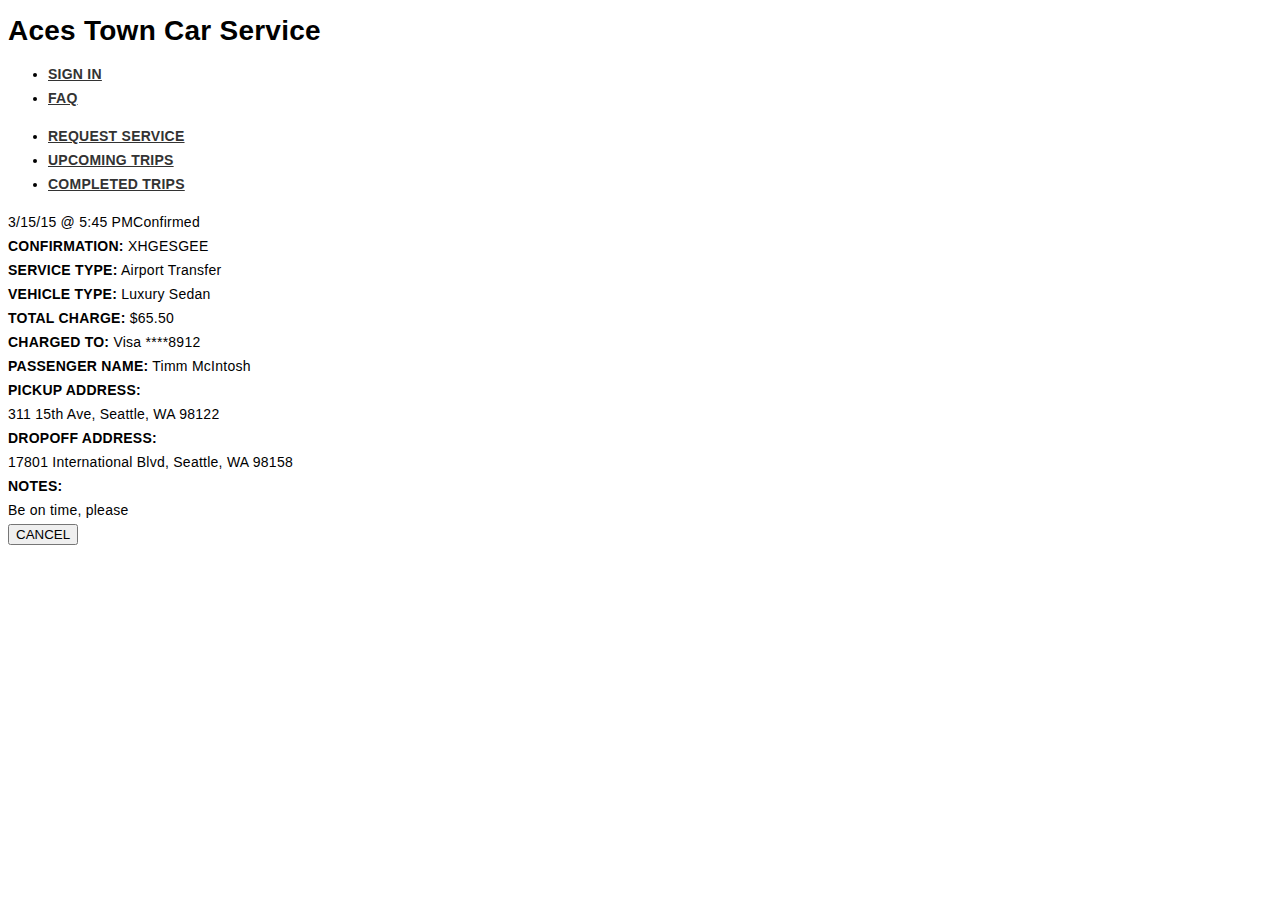
<file: inprogress/index.html>
<!DOCTYPE html>
<HTML>
<HEAD>
    <meta charset="utf-8">
    <link rel="stylesheet" href="style.css" type="text/css">
</HEAD>
<TITLE>Reservations | Aces Town Car Service
</TITLE>
<BODY>
    <header><div></div>
    </header>
    <h1>Aces Town Car Service</h1>
    <nav class="nav1">
        <ul>
        <li><a href="#">Sign In</a></li>
        <li><a href="#">FAQ</a></li>
        </ul>
    </nav>     
    <section>
    <nav class="nav2">
        <ul>
        <li><a href="#">Request Service</a></li>
            <li><a href="#">Upcoming Trips</a></li>
            <li><a href="#">Completed Trips</a></li>
        </ul>
        </nav>
    </section>
    
    <section>
        <div class="container">
            <div class="res_title"><span class="date">3/15/15 @ 5:45 PM</span><span class="status">Confirmed</span></div>
            <div class="container2">
                <div class="stuff"><b>CONFIRMATION:</b> XHGESGEE<br>
                    <b>SERVICE TYPE:</b> Airport Transfer<br>
                    <b>VEHICLE TYPE:</b> Luxury Sedan<br>
                    <b>TOTAL CHARGE:</b> $65.50<br>
                    <b>CHARGED TO:</b> Visa ****8912
                </div>
                <div class="stuff2"><b>PASSENGER NAME:</b> Timm McIntosh<br>
                    <b>PICKUP ADDRESS:</b><br>311 15th Ave, Seattle, WA 98122<br>
                    <b>DROPOFF ADDRESS:</b><br>17801 International Blvd, Seattle, WA 98158<br>
                    <b>NOTES:</b><br>Be on time, please<br>
                </div>
                <div class="stuff3">
                <a href="#"><button>CANCEL</button></a>
                </div>
                </div>
                </div>
    </section>

</BODY>        
</HTML>
</file>
<file: inprogress/style.css>
@font-face {
  font-family: 'Bebas Neue';
  font-style: normal;
  font-weight: normal;
  src: local('Bebas Neue'), url('BebasNeue.woff') format('woff');
}
/*-------------- base --------------- */
body {
  font-family: arial, sans-serif;
  line-height: 24px;
  font-size: 14px;
  letter-spacing: .25px;
}
.navbar {
  background-color: white;
  border-bottom: 1px solid black;
  text-transform: uppercase;
}
.navbar-brand {
  font-family: "Impact", arial, sans-serif;
}
.navbar-brand img {
  margin-top: -10px;
  display: inline-block;
  height: 40px;
  vertical-align: top;
}
.navbar .icon-bar {
  background-color: black;
}
nav li {
  font-weight: bold;
  text-transform: uppercase;
}
h3 {
  font-size: 34px;
  font-family: "Bebas Neue";
  text-transform: uppercase;
  letter-spacing: .75px;
}
a:link {
  color: #83c3e8;
  /*text-decoration: underline;
    This presently interferes with buttons that have <a> tags. Do the buttons need <a> tags? If so, do they need to be styled separately?*/
}
a:visited {
  color: #83c3e8;
  text-decoration: none;
}
a:hover {
  color: red;
  text-decoration: none;
}
a:active {
  color: red;
  text-decoration: none;
}
nav a:link {
  color: #333;
}
nav a:visited {
  color: #333;
  text-decoration: none;
}
nav a:hover {
  color: #83c3e8;
  text-decoration: none;
}
nav a:active {
  color: #83c3e8;
  text-decoration: none;
}
.active {
  background-color: #eee;
}
.active a {
  text-decoration: underline;
}
.active a:hover {
  color: #333;
}
footer {
  margin: 20px;
  text-align: center;
}
.btn {
  margin: 0 0 10px 0;
  text-transform: uppercase;
}
.btn-default:hover {
  color: #fff;
  background-color: #333;
  border-color: #333; /*set the color you want here*/
}
.main_container {
  margin: 51px auto 20px auto;
  padding: 14px;
}
/* --------------- search bar -----------------*/
  .search-or {
    margin: -12px 10px 0px 10px;
  }
  .search-date {
    margin-bottom: 10px;
  }
/* --------- reservation styling ---------- */

.res_container {
  border: 2px solid black;
  border-radius: 5px;
  box-shadow: -6px 0 white, 6px 0 white, 0 10px 10px -10px black;
  margin-bottom: 14px;
}
#res_title {
  padding: 10px 15px 10px;
  font-weight: bold;
  border-radius: 5px 5px 0 0;
  border-bottom: 2px solid black;
  font-size: 16px;
  text-transform: uppercase;
}
#res_status {
  display: block;
}
  /*color change depending on status*/
.pending .res-body, .pending .res-text {
  background-color: #E8E8E8;
}
.pending #res_title {
  background-color: #FFFEA1;
}
.completed #res_title {
  background-color: #B8B8B8;
}
.confirmed #res_title {
  background-color: #B8FF94;
}
.res-text {
  line-height: 1.2;
  font-style: italic;
  font-size: 12px;
  margin: 0 -15px 0 -15px;
  padding: 14px;
}
.res-body {
  display:-webkit-box;
  display:-webkit-flex;
  display:-ms-flexbox;
  display:flex;
  -webkit-box-orient: horizontal;
  -webkit-box-direction: normal;
  -webkit-flex-direction: row;
      -ms-flex-direction: row;
          flex-direction: row;
  -webkit-flex-wrap: wrap;
      -ms-flex-wrap: wrap;
          flex-wrap: wrap;
  -webkit-box-pack: justify;
  -webkit-justify-content: space-between;
      -ms-flex-pack: justify;
          justify-content: space-between;
  -webkit-align-content: flex-start;
      -ms-flex-line-pack: start;
          align-content: flex-start;
  -webkit-box-align: start;
  -webkit-align-items: flex-start;
      -ms-flex-align: start;
          align-items: flex-start;
}
.res-details {
  -webkit-box-flex: 1;
  -webkit-flex-grow: 1;
      -ms-flex-positive: 1;
          flex-grow: 1;
  -webkit-flex-shrink: 0;
      -ms-flex-negative: 0;
          flex-shrink: 0;
  -webkit-flex-basis: 300px;
      -ms-flex-preferred-size: 300px;
          flex-basis: 300px;
  margin: 2px;
}
.pass-info, .pmt-info {
  margin-top: 10px;
  list-style: none;
}
.button-col {
  width: 100%;
  margin: 14px;
}
.li-bold {
  font-weight: bold;
  text-transform: uppercase;
  margin-right: 8px;
}
.pass-info_ul {
  list-style: none;
  padding: 0;
  line-height: 1.5;
  margin-bottom: 4px;
}
.collapse_ul {
  list-style: none;
  padding: 0;
}

/* -------------- form styling --------------- */

.custom-form fieldset {
  max-width: 500px;
  margin: auto;
  background-color: #F8F8F8;
  border: 1px solid #CDCDCD;
  padding: 10px 30px;
  border-radius: 10px;
}
.custom-form .btn {
  width: 100%;
  text-transform: uppercase;
}
input {
  font-size: 12px;
  font-style: italic;
  border-color: black;
}
.form-heading {
  font-size: 16px;
  font-weight: 600;
  text-transform: uppercase;
  margin: 10px auto;
  max-width: 480px;
  text-align: center;
  padding: 0 10px 10px 10px;
  border-bottom: 1px solid #CDCDCD;
}
.checkbox label {
  font-size: 12px;
  font-style: italic;
}
.custom-form p {
  text-align: center;
}

/* ---------- media queries ------------- */
  @media (min-width: 600px) {
  .search-group {
    display: -webkit-box;
    display: -webkit-flex;
    display: -ms-flexbox;
    display: flex;
    -webkit-box-orient: horizontal;
    -webkit-box-direction: normal;
    -webkit-flex-direction: row;
        -ms-flex-direction: row;
            flex-direction: row;
    -webkit-flex-wrap: no-wrap;
        -ms-flex-wrap: no-wrap;
            flex-wrap: no-wrap;
    -webkit-box-pack: end;
    -webkit-justify-content: flex-end;
        -ms-flex-pack: end;
            justify-content: flex-end;
  }
  .search-name {
    width: 275px;
  }
  .search-or {
    margin: 4px 10px 0 10px;
  }
  .search-date {
    width: 202px;
  }
  .button-col {
    width: 250px;
    margin: 14px;
  }
  #res_status {
    float: right;
  }
}
</file>
